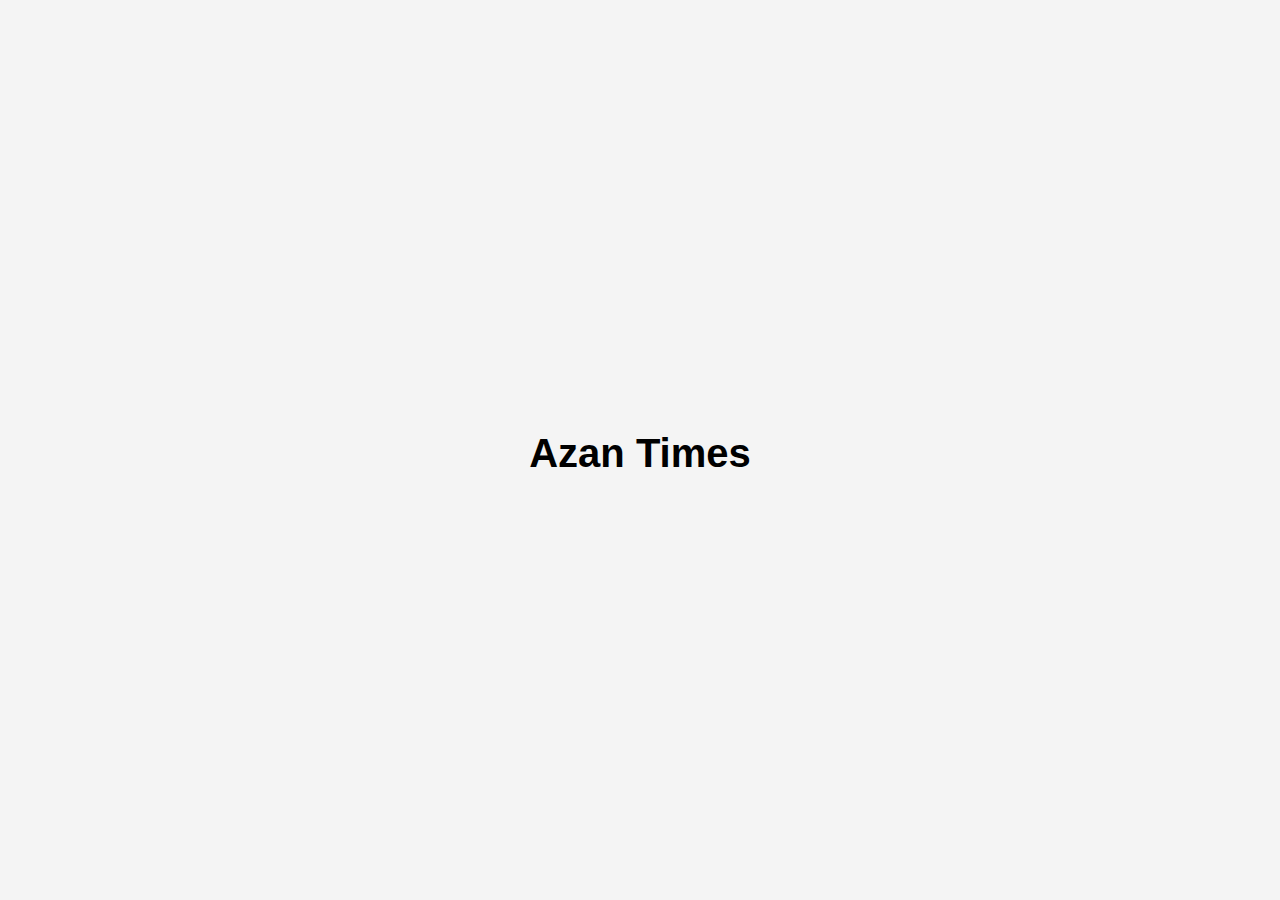
<file: index.html>
<!DOCTYPE html>
<html lang="en">
<head>
    <meta charset="UTF-8">
    <meta name="viewport" content="width=device-width, initial-scale=1.0">
    <title>Azan Display</title>
    <link rel="stylesheet" href="styles.css">
</head>
<body>
    <div id="app">
        <h1>Azan Times</h1>
        <div id="prayer-times"></div>
        <audio id="azan-audio" src="azan.mp3"></audio>
    </div>
    <script src="script.js"></script>
</body>
</html>
</file>
<file: styles.css>
body {
    margin: 0;
    font-family: Arial, sans-serif;
    display: flex;
    justify-content: center;
    align-items: center;
    height: 100vh;
    background-color: #f4f4f4;
}

#app {
    text-align: center;
}

h1 {
    font-size: 2.5rem;
    margin-bottom: 20px;
}

#prayer-times {
    font-size: 1.5rem;
    line-height: 2rem;
}

audio {
    display: none; /* Hide audio player */
}
</file>
